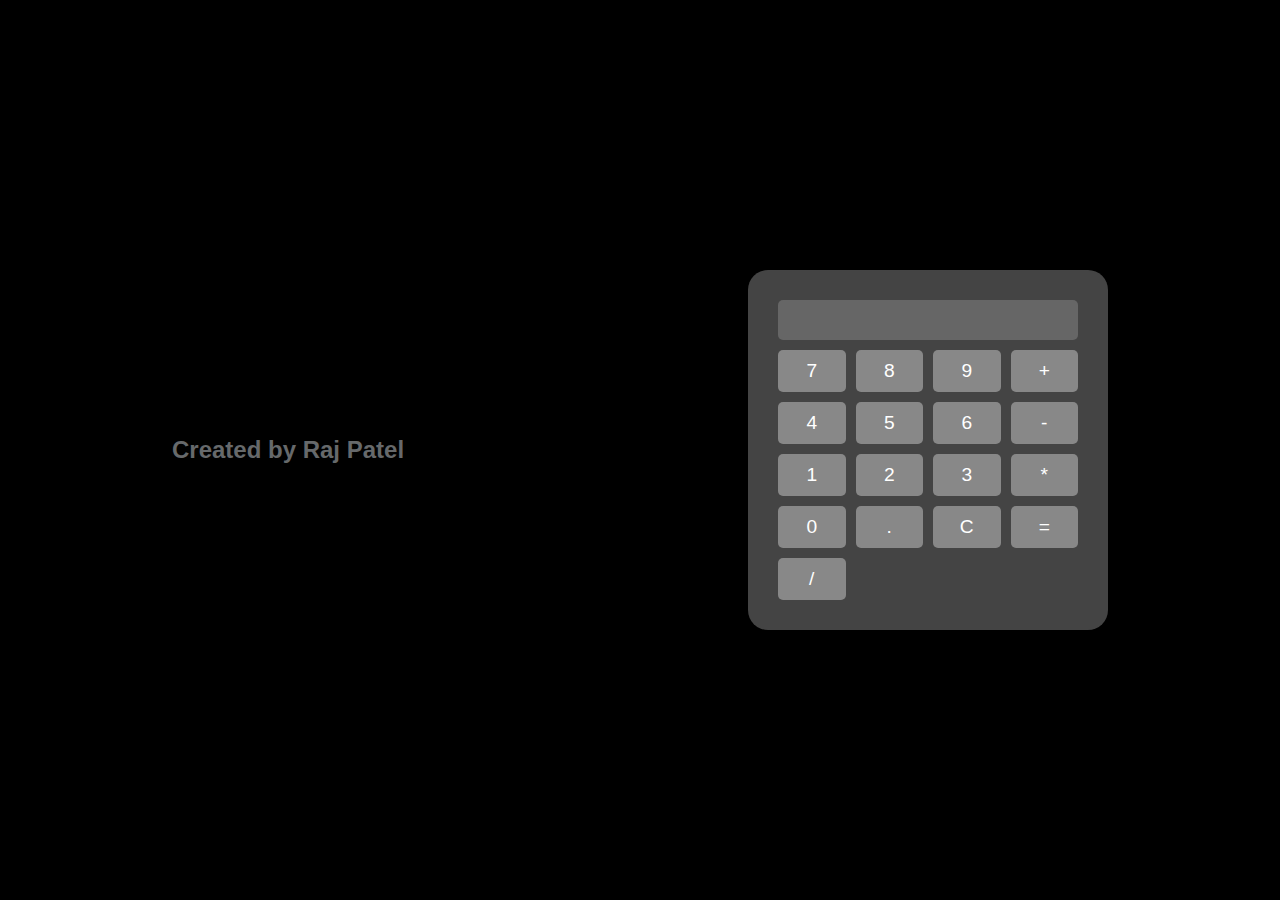
<file: Calculator/index.html>
<!DOCTYPE html>
<html lang="en">
<head>
<meta charset="UTF-8">
<meta name="viewport" content="width=device-width, initial-scale=1.0">
<title>Calculator</title>
<link rel="stylesheet" href="styles.css">
</head>
<body>

    <div class="rp"><h2>Created by Raj Patel</h2></div>
    <br>

<div class="calculator">
    <input type="text" id="display" readonly>
    <div class="keys">
        <button onclick="appendToDisplay('7')">7</button>
        <button onclick="appendToDisplay('8')">8</button>
        <button onclick="appendToDisplay('9')">9</button>
        <button onclick="appendToDisplay('+')">+</button>
        <button onclick="appendToDisplay('4')">4</button>
        <button onclick="appendToDisplay('5')">5</button>
        <button onclick="appendToDisplay('6')">6</button>
        <button onclick="appendToDisplay('-')">-</button>
        <button onclick="appendToDisplay('1')">1</button>
        <button onclick="appendToDisplay('2')">2</button>
        <button onclick="appendToDisplay('3')">3</button>
        <button onclick="appendToDisplay('*')">*</button>
        <button onclick="appendToDisplay('0')">0</button>
        <button onclick="appendToDisplay('.')">.</button>
        <button onclick="clearDisplay()">C</button>
        <button onclick="calculate()">=</button>
        <button onclick="appendToDisplay('/')">/</button>
    </div>
</div>
<script src="script.js"></script>
</body>
</html>
</file>
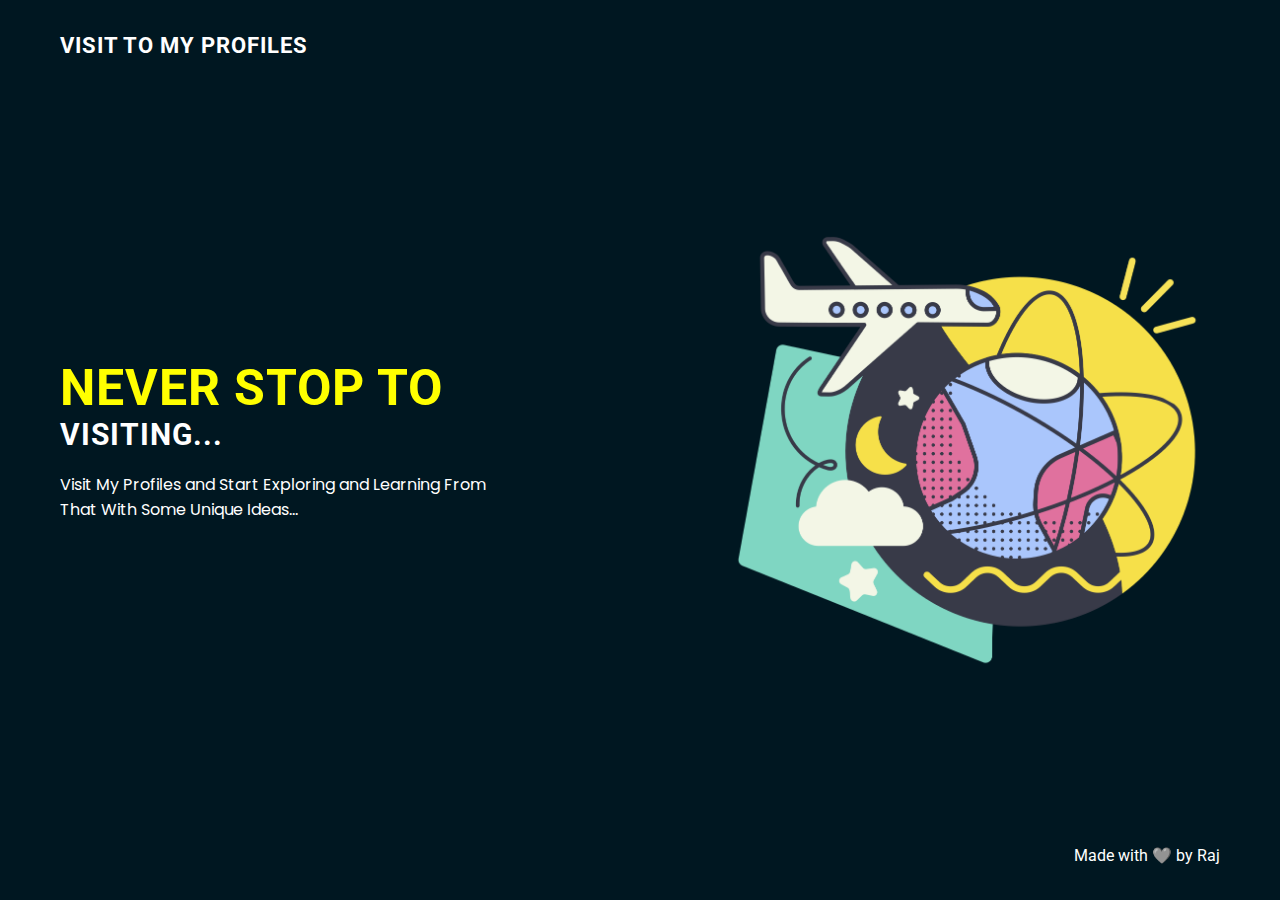
<file: LandingPage/index.html>
<!DOCTYPE html>
<html lang="en">

<head>
    <meta charset="UTF-8">
    <meta http-equiv="X-UA-Compatible" content="IE=edge">
    <meta name="viewport" content="width=device-width, initial-scale=1.0">

    <!-- link css  -->
    <link rel="stylesheet" href="./style.css">

    <!-- link font  -->
    <link rel="stylesheet" href="https://use.fontawesome.com/releases/v5.15.4/css/all.css"
        integrity="sha384-DyZ88mC6Up2uqS4h/KRgHuoeGwBcD4Ng9SiP4dIRy0EXTlnuz47vAwmeGwVChigm" crossorigin="anonymous">

    <title>Visit Landing Page</title>
</head>

<body>
        <!-- >>>>>>>>>>>>>>> N A V <<<<<<<<<<<<<<<   -->

            <nav class="flex-r container">
                <h1 class="nav-logo">Visit to My Profiles</h1>
                <div class="flex-r ham"></div>
                <div class="flex-c menu">
                      <a href="#">Home</a>
                      <a href="#">GitHub</a>
                      <a href="#">Instagram</a>
                      <a href="#">Linkedin</a>
                      <a href="#">Contact Me</a>
                </div>
            </nav>

                
            <!-- >>>>>>>>>>>>>>> M A I N <<<<<<<<<<<<<<<   -->

            <main class="flex-r container">
                <div class="flex-c main-text">
                    <h1 class="lg-head">Never Stop to</h1>
                    <h2 class="m-head">Visiting... </h2>
                    <p class="para">
                        Visit My Profiles and Start Exploring and Learning From That With Some Unique Ideas...
                    </p>
                </div>

                <div class="flex-r main-img">
                    <img src="hero-img.png" alt="">
                </div>
            </main>

        <!-- >>>>>>>>>>>>>>> F O O T E R <<<<<<<<<<<<<<<   -->

        <footer class="flex-c container">
            <div class="flex-r social-link">
                <a href="https://github.com/raj1714" target="_blank"><i class="fab fa-github"></i></a>
                <a href="https://www.instagram.com/rn__patel__/" target="_blank"><i class="fab fa-instagram"></i></a>
                <a href="https://www.linkedin.com/in/raj-patel1717" target="_blank"><i class="fab fa-linkedin"></i></a>
            </div>
            <div class="dev-info">
                <span>Made with 🩶 by</span>
                <a href="https://www.instagram.com/rn__patel__/" target="_blank">Raj</a>
            </div>
        </footer>

    <!-- link app.js  -->
    <script src="./app.js"></script>
</body>

</html>
</file>
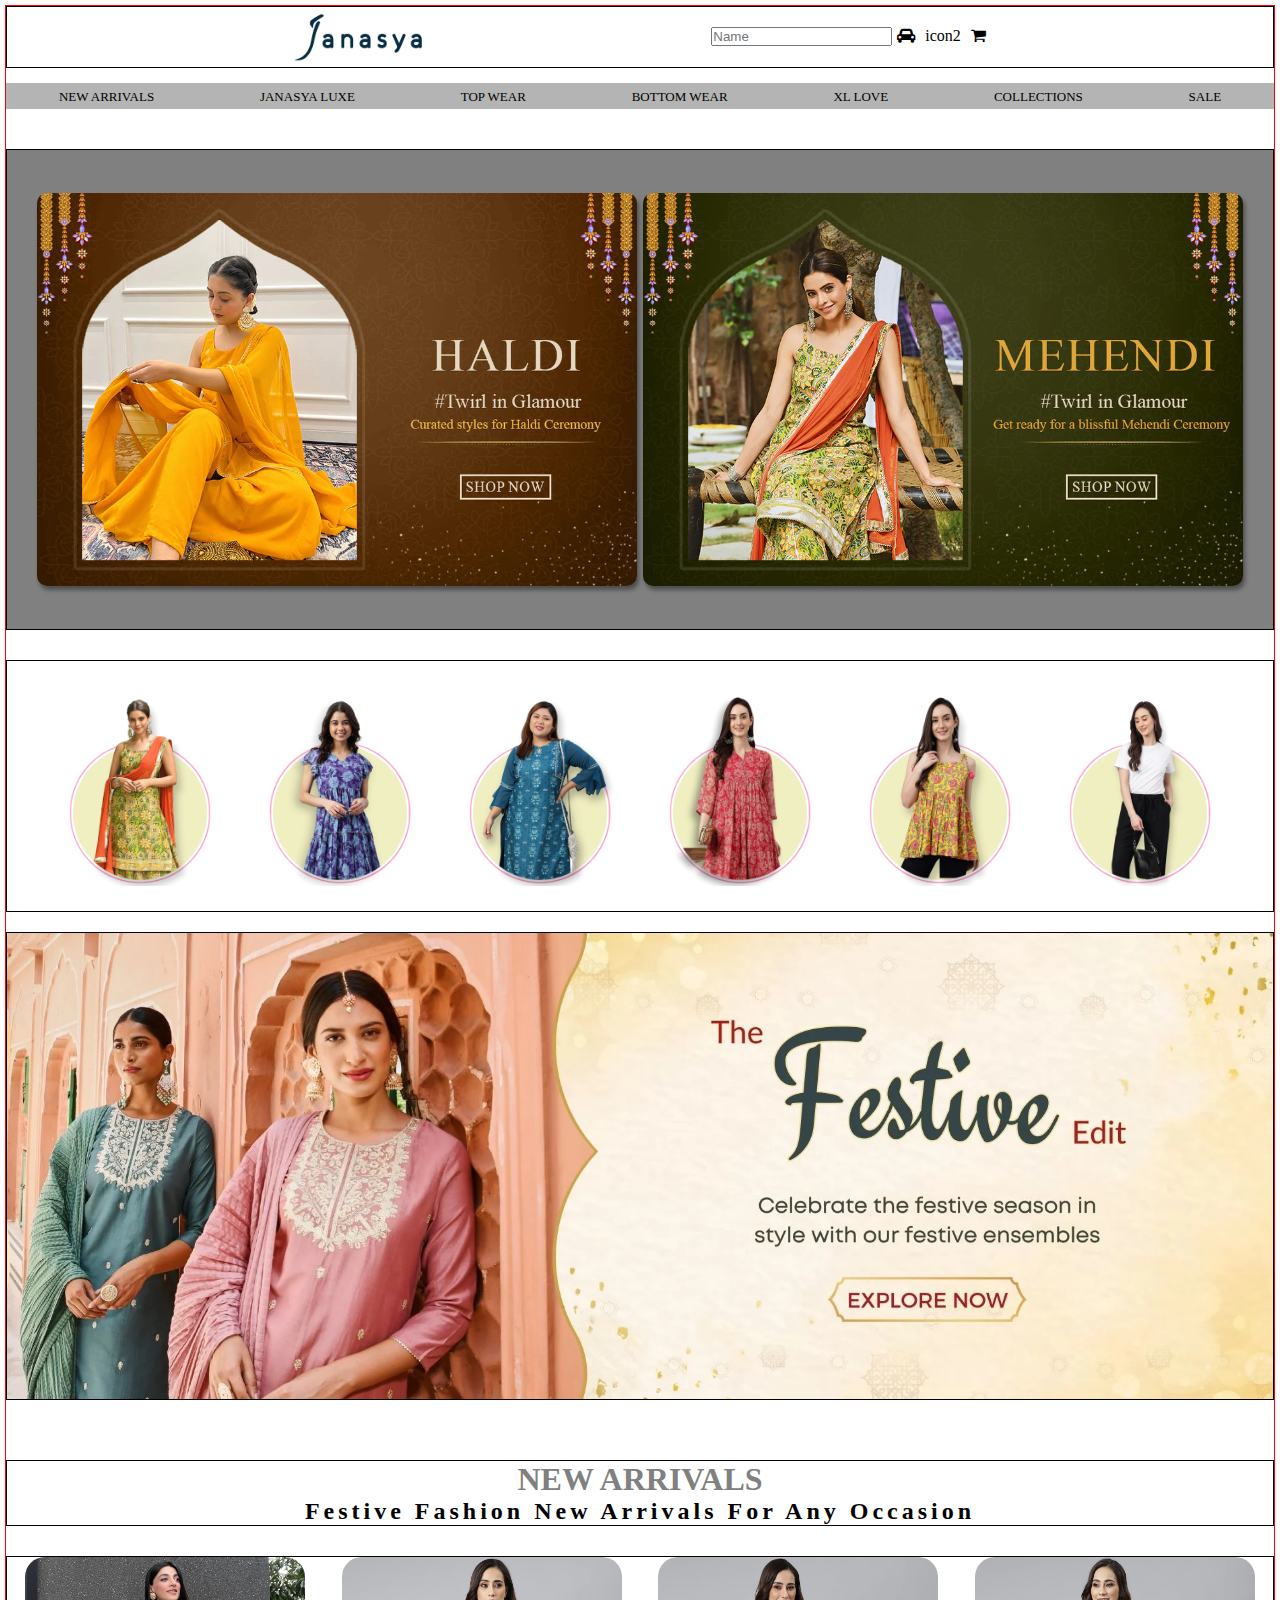
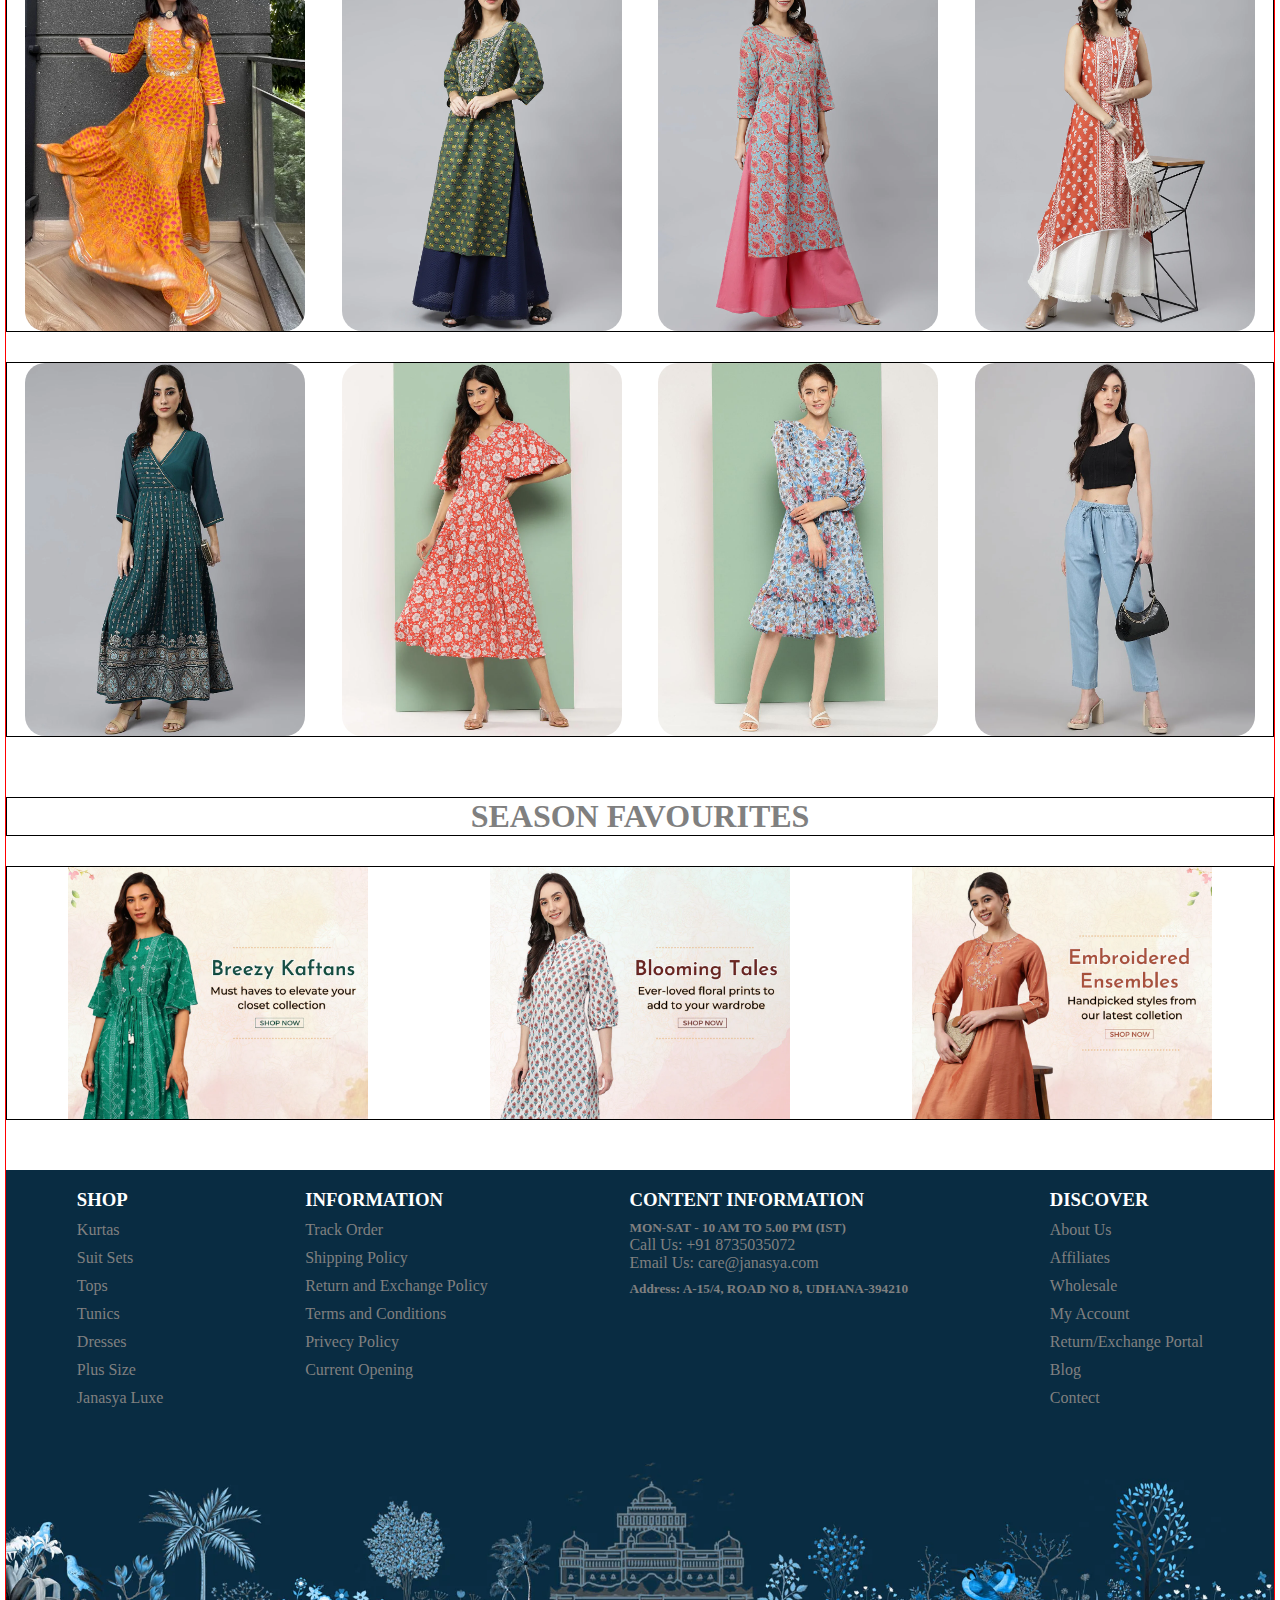
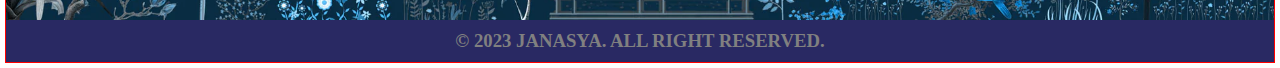
<file: E-Commerce Website/index01.html>
<html lang="en">

<head>
    <meta charset="UTF-8">
    <meta http-equiv="X-UA-Compatible" content="IE=edge">
    <meta name="viewport" content="width=device-width, initial-scale=1.0">
    <title>Janasya</title>
    <link rel="stylesheet" href="style01.css">
    <link rel="stylesheet" href="https://cdnjs.cloudflare.com/ajax/libs/font-awesome/4.7.0/css/font-awesome.min.css">
</head>

<body>
    <div class="main">

        <div class="header">
            <div class="logo">
                <img src="img/Janasya-Logo_.jpg" alt="">
            </div>

            <div class="combine">
                <div class="search">
                    <input type="search" name="ss" id="ss" placeholder="Name">
                </div>
                <div class="icon1"><i class="fa fa-car"></i></div>
                <div class="icon1">icon2</div>
                <div class="icon1"><i class="fa fa-shopping-cart"></i></div>
            </div>
        </div>

        <div class="menu">
            <ul>
                <li><a href="#">NEW ARRIVALS</a> </li>
                <li><a href="#">JANASYA LUXE</a> </li>
                <li><a href="#">TOP WEAR</a> </li>
                <li><a href="#">BOTTOM WEAR</a> </li>
                <li><a href="#">XL LOVE</a> </li>
                <li><a href="#">COLLECTIONS</a> </li>
                <li><a href="#">SALE</a> </li>
            </ul>
        </div>

        <div class="slider">
            <img src="img/1-content-banner.webp" alt="">
            <img src="img/2-content-banner.webp" alt="">
        </div>

        <div class="banner">
            <div class="item">
                <img src="img/ban1.png" alt="">
            </div>
            <div class="item">
                <img src="img/ban2.png" alt="">
            </div>
            <div class="item">
                <img src="img/ban3.png" alt="">
            </div>
            <div class="item">
                <img src="img/ban4.png" alt="">
            </div>
            <div class="item">
                <img src="img/ban5.png" alt="">
            </div>
            <div class="item">
                <img src="img/ban6.png" alt="">
            </div>
        </div>

        <div class="offer">
            <div class="item">
                <img src="img/wall1880x.jpg" alt="">
            </div>
        </div>

        <div class="new-arrivals-heading">
            <h1>NEW ARRIVALS</h1>
            <h2>Festive Fashion New Arrivals For Any Occasion</h2>
        </div>

        <div class="new-arrivals">
            <div class="item">
                <img src="img/hover content/1-timeless-style-hover.webp" alt="" class="b">
            </div>
            <div class="item">
                <img src="img/hover content/2-timeless-style-hover.webp" alt="" class="b">
            </div>
            <div class="item">
                <img src="img/hover content/3-timeless-style-hover.webp" alt="" class="b">
            </div>
            <div class="item">
                <img src="img/hover content/4-timeless-style-hover.webp" alt="" class="b">
            </div>
        </div>

        <div class="new-arrivals2">
            <div class="item">
                <img src="img/con1.jpg" alt="">
            </div>
            <div class="item">
                <img src="img/con2.jpg" alt="">
            </div>
            <div class="item">
                <img src="img/con3.jpg" alt="">
            </div>
            <div class="item">
                <img src="img/con4.jpg" alt="">
            </div>
        </div>

        <div class="season-favourites-heading">
            <h1>SEASON FAVOURITES</h1>
        </div>

        <div class="season-favourites">
            <div class="item">
                <img src="img/SEASON1.jpg" alt="">
            </div>
            <div class="item">
                <img src="img/SEASON2.jpg" alt="">
            </div>
            <div class="item">
                <img src="img/SEASON3.jpg" alt="">
            </div>
        </div>

        <div class="footer">
            <div class="shop">
                <h3>SHOP</h3>
                <ul>
                    <li><a href="#">Kurtas</a> </li>
                    <li><a href="#">Suit Sets</a> </li>
                    <li><a href="#">Tops</a> </li>
                    <li><a href="#">Tunics</a> </li>
                    <li><a href="#">Dresses</a> </li>
                    <li><a href="#">Plus Size</a> </li>
                    <li><a href="#">Janasya Luxe</a> </li>
                </ul>
            </div>

            <div class="information">
                <h3>INFORMATION</h3>
                <ul>
                    <li><a href="#">Track Order</a> </li>
                    <li><a href="#">Shipping Policy</a> </li>
                    <li><a href="#">Return and Exchange Policy</a> </li>
                    <li><a href="#">Terms and Conditions</a> </li>
                    <li><a href="#">Privecy Policy</a> </li>
                    <li><a href="#">Current Opening</a> </li>
                </ul>
            </div>

            <div class="content-information">
                <h3>CONTENT INFORMATION</h3>
                <h5 style="color: grey; margin-top: 9px;">MON-SAT - 10 AM TO 5.00 PM (IST)</h5>
                <a href="#" style="text-decoration: none; color: grey;">Call Us: +91 8735035072</a><br>
                <a href="#" style="text-decoration: none; color: grey;">Email Us: care@janasya.com</a>
                <h5 style="color: grey; margin-top: 9px;">Address: A-15/4, ROAD NO 8, UDHANA-394210</h5>
            </div>

            <div class="discover">
                <h3>DISCOVER</h3>
                <ul>
                    <li><a href="#">About Us</a> </li>
                    <li><a href="#">Affiliates</a> </li>
                    <li><a href="#">Wholesale</a> </li>
                    <li><a href="#">My Account</a> </li>
                    <li><a href="#">Return/Exchange Portal</a> </li>
                    <li><a href="#">Blog</a> </li>
                    <li><a href="#">Contect</a> </li>
                </ul>
            </div>
        </div>

        <div class="footer2">
            <h3>© 2023 JANASYA. ALL RIGHT RESERVED.</h3>
        </div>

    </div> 

</body>

</html>
</file>
<file: Calculator/styles.css>
body {
    display: flex;
    justify-content: space-evenly;
    align-items: center;
    height: 100vh;
    margin: 0;
    background-color: #000000;
    font-family: Arial, sans-serif;
}

.rp h2 
{
    color: rgb(102, 105, 107);
}

.calculator {
    background-color: #444;
    border-radius: 20px;
    padding: 30px;
    box-shadow: 0 0 10px rgba(0, 0, 0, 0.1);
    text-align: center;
    width: 300px;
}

#display {
    width: 100%;
    height: 40px;
    margin-bottom: 10px;
    font-size: 1.5rem;
    text-align: right;
    padding-right: 10px;
    box-sizing: border-box;
    border: none;
    border-radius: 5px;
    background-color: #666;
    color: white;
}

.keys {
    display: grid;
    grid-template-columns: repeat(4, 1fr);
    gap: 10px;
}

button {
    padding: 10px;
    font-size: 1.2rem;
    border: none;
    border-radius: 5px;
    background-color: #888;
    color: white;
    cursor: pointer;
}

button:active {
    background-color: #666;
}
</file>
<file: LandingPage/style.css>
@import url('https://fonts.googleapis.com/css2?family=Poppins&family=Roboto:wght@300;400&display=swap');

*{
    margin: 0px; padding: 0px;
    box-sizing: border-box;
    font-family: 'Roboto', sans-serif;
}


body{
    width: 100%;
    background-color: #001721;
    overflow-x: hidden;
}

.flex-r{
    display: flex;
    justify-content: center;
    align-items: center;
    flex-direction: row;
}

.flex-c{
    display: flex;
    justify-content: center;
    align-items: center;
    flex-direction: column;
}

.container{
    width: 100%;
    padding: 10px 10px;
    background-color: #001721;
    color: #fff;
}

nav{
    justify-content: space-between !important;
    width: 100%;
    height: 10vh;
    position: relative;
}

.nav-logo{
    text-transform: uppercase;
    letter-spacing: 1px;
    font-size: 19px;
}

.ham{
    background: url(https://i.ibb.co/HrfVRcx/menu.png);
    width: 25px;
    height: 20px;
    background-position: center;
    background-size: cover;
    background-repeat: no-repeat;
    cursor: pointer;
}

.ham.active{
  background: url(https://i.ibb.co/rt3HybH/close.png);
  background-repeat: no-repeat;
  background-size: 25px;
  background-position: center;
  cursor: pointer;
}

.menu{
    position: absolute;
    top: 10vh;
    border-radius: 10px;
    right: auto;
    width: 90%;
    height: 79vh;
    padding: 30px;
    background-color: white;
    gap: 15px 0px;
    transform: translateX(120%);
    opacity: 0;
    transition: all 0.3s cubic-bezier(1, -0.01, 0, 1.36);
}
.menu.on{
    opacity: 1;
    transform: translateX(0%);
}

.menu a{
    text-decoration: none;
    color: #001721;
    font-size: 35px;
    transition: all 0.2s linear;
}
.menu a:hover{
    transform: translateX(10px);
}


 /* >>>>>>>>>>>>> M A I N <<<<<<<<<<<<<<<  */

main{
    width: 100%;
    height: 80vh;
}

.main-img{
    display: none;
}
.main-img img{
    width: 300px;
}

.lg-head{
    font-size: 28px;
    font-family: 'Roboto', sans-serif;
    letter-spacing: 1px;
    text-transform: uppercase;
    color: yellow;
}
.m-head{
    font-size: 19px;
    font-family: 'Roboto', sans-serif;
    letter-spacing: 1px;
    text-transform: uppercase;
}
.para{
    font-size: 16px;
    margin: 20px 0px;
    text-align: center;
    font-family: 'Poppins', sans-serif;
    max-width: 450px;
}


 /* >>>>>>>>>>>>> F O O T E R  <<<<<<<<<<<<<<<  */

footer{
    gap: 10px 0px;
    height: 10vh;
}

.social-link{
    gap: 0px 25px;
}
.social-link a i{
    color: #fff;
    font-size: 25px;
    transition: all 0.2s linear;
}

.social-link a i:hover{
    transform: translateY(-7px);
}

.dev-info a{
    color: #fff;
    text-decoration: none;
}




/* >>>>>>>>>>>>> M E D I A  <<<<<<<<<<<<<<<  */

@media (min-width:448px){
    .container{
        padding: 10px 30px;
    }
    
    .lg-head{
        font-size: 40px;
    }
    .m-head{
        font-size: 28px;
    }
}

@media (min-width:600px){
    .container{
        padding: 10px 50px;
    }
    .nav-logo{
        font-size: 22px;
    }
    main{
        justify-content: flex-start !important;
    }
    .main-text{
        align-items: flex-start;
    }
    .lg-head{
        font-size: 45px;
    }
    .m-head{
        font-size: 30px;
    }
    .para{
        text-align: left;
        max-width: 330px;
    }
    footer{
        flex-direction: row !important;
        justify-content: space-between !important;
    }
}

@media (min-width:760px){
    main{
        justify-content: space-between !important;
    }
    .main-img{
        display: flex;
    }
    .main-img img{
        width: 300px;
    }
    .lg-head{
        font-size: 45px;
    }
    .m-head{
        font-size: 30px;
    }
    .para{
        max-width: 450px;
    }
}

@media (min-width:960px){
    .container{
        padding: 10px 60px;
    }
    .main-img img{
        width: 500px;
    }
    .lg-head{
        font-size: 50px;
    }
    
}
</file>
<file: E-Commerce Website/style01.css>
*{
    margin: 0px;
    padding: 0px;
    box-sizing: border-box;
}
.main{
    border: 1px solid red;
    width: auto;
    height: auto;
    margin: 5px;
}

.header{
    border: 1px solid black;
    display: flex;
    justify-content: space-evenly;
    align-items: center;
    flex-wrap: wrap;
    margin-bottom: 15px;
}

.header .logo img{
    width: 140px;
    padding: 5px 0px;
}

.header .combine{
    display: flex;
    flex-wrap: wrap;
}

.header .combine .icon1{
    margin: 0px 5px;
}

/* ---menu---- */

.menu{
    background-color: rgb(180, 180, 180);
    position: relative;
}

.menu ul{
    display: flex;
    justify-content: space-around;
    list-style: none;
    flex-wrap: wrap;
}

.menu ul li{
    text-decoration: none;
    padding-top: 4px;
    padding-bottom: 4px;
    margin: 0px 20px;
}

.menu ul li a{
    text-decoration: none;
    font-size: small;
    position: relative;
    color: black;
}

.menu ul li a::before{
    position: absolute;
    content: "";
    border-bottom: 2px solid blue;
    width: 0px;
    top: 100%;
    left: 0%;
    transition: all .5s;
}

.menu ul li a:hover::before{
    width: 100%;
}

.menu ul li a:hover{
    color: blue;
}

/* ----slider---- */
.slider{
    border: 1px solid black;
    background-color: gray;
    display: flex;
    justify-content: center;
    align-items: center;
    flex-wrap: wrap;
    margin-top: 40px;
    padding-top: 40px;
    padding-bottom: 40px;
    position: relative;
    overflow: hidden;
}

.slider img{
    width: 600px;
    height: auto;
    transition: all .8s;
    border-radius: 10px;
    margin: 3px 3px;
    box-shadow: 2px 4px 4px rgba(0,0,0,.4);
}

.slider img:hover{
    transform: scale(.7);
    box-shadow: 2px 4px 7px rgba(0,0,0,.6);
}

/* ----banner---- */

.banner{
    border: 1px solid black;
    display: flex;
    justify-content: center;
    flex-wrap: wrap;
    margin-top: 30px;
    position: relative;
    overflow: hidden;
    padding-top: 25px;
    padding-bottom: 25px;
}

.banner .item img{
    width: 200px;
    transition: all .8s;
}

.banner .item img:hover{
    transform: scale(1.3);
}

/* ----offer---- */      

.offer{
    border: 1px solid black;
    display: flex;
    justify-content: center;
    flex-wrap: wrap;
    margin-top: 20px;
}

.offer .item img{
    width: 100%;
}

/* ----new-arrivals-heading---- */

.new-arrivals-heading{
    border: 1px solid black;
    text-align: center;
    margin-top: 60px;
}

.new-arrivals-heading h1{
    color: gray;
}

.new-arrivals-heading h2{
    letter-spacing: 4px;
}

/* ----new-arrivals---- */

.new-arrivals{
    border: 1px solid black;
    display: flex;
    justify-content: space-around;
    flex-wrap: wrap;
    margin-top: 30px;
    position: relative;
}

.new-arrivals .item img{
    width: 280px;
    border-radius: 20px;
}

/* ----new-arrivals2---- */

.new-arrivals2{
    border: 1px solid black;
    display: flex;
    justify-content: space-around;
    flex-wrap: wrap;
    margin-top: 30px;
}

.new-arrivals2 .item img{
    width: 280px;
    border-radius: 20px;
}

/* ----season-favourites-heading---- */

.season-favourites-heading{
    border: 1px solid black;
    text-align: center;
    margin-top: 60px;
}

.season-favourites-heading h1{
    color: gray;
}

/* ----season-favourites----season-favourites */

.season-favourites{
    border: 1px solid black;
    display: flex;
    justify-content: space-around;
    flex-wrap: wrap;
    margin-top: 30px;
}

.season-favourites .item img{
    width: 300px;
}

/* ----footer---- */

.footer{
    width: 100%;
    height: 450px;
    background-image: url(img/fotter\ bg.webp);
    background-size: 100% 100%;
    margin-top: 50px;
    color: white;
    display: flex;
    justify-content: space-around;
    flex-wrap: wrap;
    padding-top: 19px;
}

.footer ul{
    list-style: none;
}

.footer ul li{
    margin: 10px 0px;
}

.footer ul li a{
    text-decoration: none;
    color: grey;
}

.footer ul li a:hover{
    text-decoration: underline;
    color: gainsboro;
    transition: all .6s;
}

.footer2{
    background-color: rgb(41, 41, 99);
    color: grey;
    padding: 10px 0px;
    text-align: center;
}
</file>
